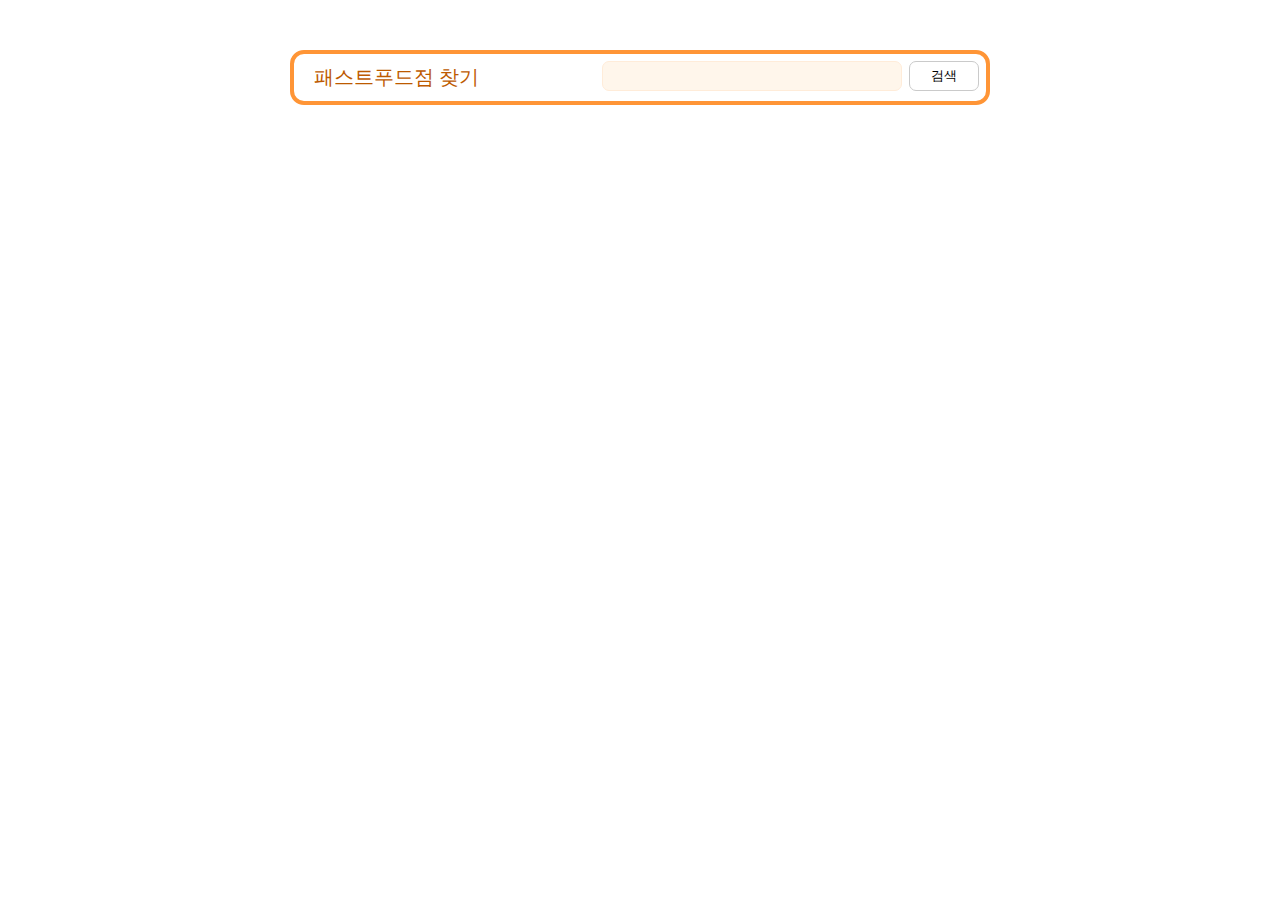
<file: AJAX-API-example/index.html>
<!DOCTYPE html>
<html lang="ko">
  <head>
    <meta charset="UTF-8" />
    <meta name="viewport" content="width=device-width, initial-scale=1.0" />
    <meta http-equiv="X-UA-Compatible" content="ie=edge" />
    <title>패스트푸드점 찾기</title>

    <link rel="stylesheet" href="css/styles.css" />
    <script
      src="https://code.jquery.com/jquery-3.4.1.js"
      integrity="sha256-WpOohJOqMqqyKL9FccASB9O0KwACQJpFTUBLTYOVvVU="
      crossorigin="anonymous"
    ></script>
  </head>
  <body>
    <div class="container">
      <!-- Header Section -->
      <div class="header">
        <div class="title"><a href="index.html">패스트푸드점 찾기</a></div>
        <div class="search">
          <input type="text" id="txt-search" />
          <button class="btn-search">검색</button>
        </div>
      </div>

      <!-- Body Section -->
      <div class="body">
        <div class="total"></div>
        <div class="list"></div>
      </div>

      <!-- Paging Section -->
      <div class="paging"></div>
    </div>

    <!-- List Template -->
    <div id="item-template" class="item">
      <div class="item-no"></div>
      <div class="item-detail">
        <div class="item-name"></div>
        <div class="item-addr"></div>
      </div>
    </div>

    <script src="js/script.js"></script>
  </body>
</html>
</file>
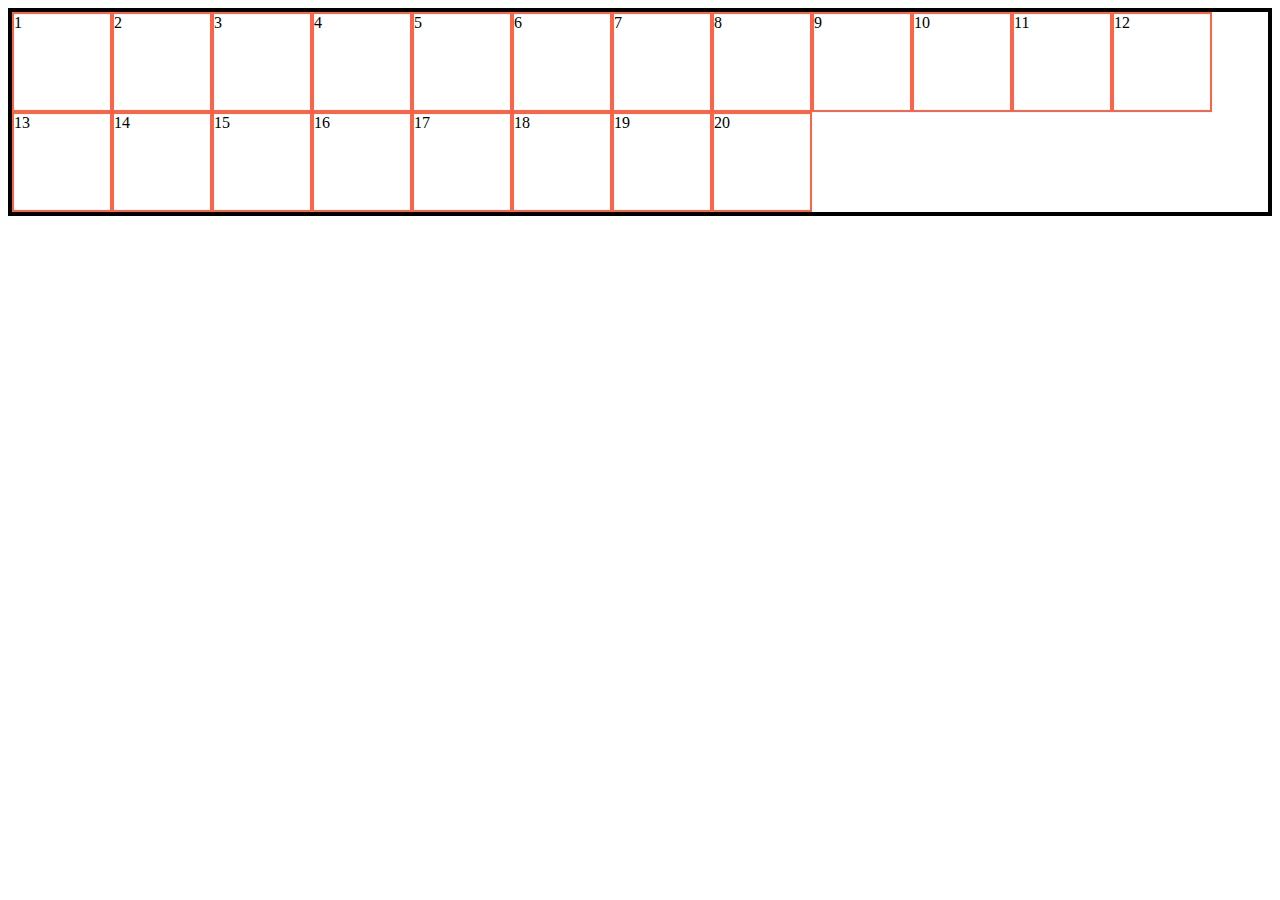
<file: Github-example/test1.html>
<!DOCTYPE html>
<html lang="en">
<head>
    <meta charset="UTF-8">
    <meta name="viewport" content="width=device-width, initial-scale=1.0">
    <meta http-equiv="X-UA-Compatible" content="ie=edge">
    <title>Document</title>
    <style>
        .container {
            border: 4px solid;
            display: flex;
            flex-wrap: wrap;
        }

        .item {
            width: 100px;
            height: 100px;
            border: 2px solid tomato;
            box-sizing: border-box;
        }

        .item.on {
            background: orangered;
        }
    </style>
</head>
<body>
    <div class="container">
        <div class="item">1</div>
        <div class="item">2</div>
        <div class="item">3</div>
        <div class="item">4</div>
        <div class="item">5</div>
        <div class="item">6</div>
        <div class="item">7</div>
        <div class="item">8</div>
        <div class="item">9</div>
        <div class="item">10</div>
        <div class="item">11</div>
        <div class="item">12</div>
        <div class="item">13</div>
        <div class="item">14</div>
        <div class="item">15</div>
        <div class="item">16</div>
        <div class="item">17</div>
        <div class="item">18</div>
        <div class="item">19</div>
        <div class="item">20</div>
    </div>

    <script>
        const items = document.querySelectorAll('.item');

        [].forEach.call(items, function(item){
            item.addEventListener("click", change);
        })

        function change() {
            if( this.value == "" ) {
                this.classList.add('on');
                this.value = "target";
            } else {
                this.classList.remove('on');
                this.value = "";
            }
        }
    
    </script>
</body>
</html>
</file>
<file: AJAX-API-example/css/styles.css>
.container {
  width: 700px;
  margin: 50px auto 80px;
}

/* HEADER SECTION */

.header {
  border: 4px solid #ff9536;
  border-radius: 14px;
}
/* 제목 */
.title {
  display: inline-block;
  margin: 10px 20px;
  font-size: 20px;
  color: #bd5a00;
}

.title a {
  text-decoration: none;
  color: #bd5a00;
}
/* 검색영역 */
.search {
  display: inline-block;
  float: right;
  margin: 7px;
}
/* 검색창 */
#txt-search {
  width: 300px;
  height: 30px;
  border: 1px solid #ffecd9;
  border-radius: 7px;
  background-color: #fff6eb;
  box-sizing: border-box;
  vertical-align: middle;
  outline: none;
  text-indent: 10px;
  font-size: 17px;
}
/* 검색버튼 */
.btn-search {
  width: 70px;
  height: 30px;
  border: 1px solid #cacaca;
  border-radius: 7px;
  background-color: #fff;
  margin-left: 3px;
  vertical-align: middle;
  outline: none;
  cursor: pointer;
}

/* BODY SECTION */

.total {
  margin: 20px 10px 7px;
  font-size: 13px;
  color: #bd5a00;
}

/* List Template */

#item-template {
  display: none;
}

.item {
  padding: 10px 20px;
  border: 1px solid #d2d2d2;
  border-radius: 14px;
  margin-bottom: 10px;
}

.item-no {
  display: inline-block;
  padding-left: 10px;
  padding-right: 10px;
  font-size: 30px;
  color: #a0a0a0;
  vertical-align: middle;
  min-width: 17px;
}

.item-detail {
  display: inline-block;
  margin-left: 10px;
  vertical-align: middle;
}

.item-name {
  font-size: 20px;
}

.item-addr {
  font-size: 14px;
  color: #909090;
  margin-top: 2px;
}

/* PAGING SECTION */

.paging {
  font-size: 20px;
  text-align: center;
}

.paging a {
  padding-left: 10px;
  text-decoration: none;
  color: #bd5a00;
}

.paging .current {
  color: orangered;
  font-weight: bold;
}
</file>
